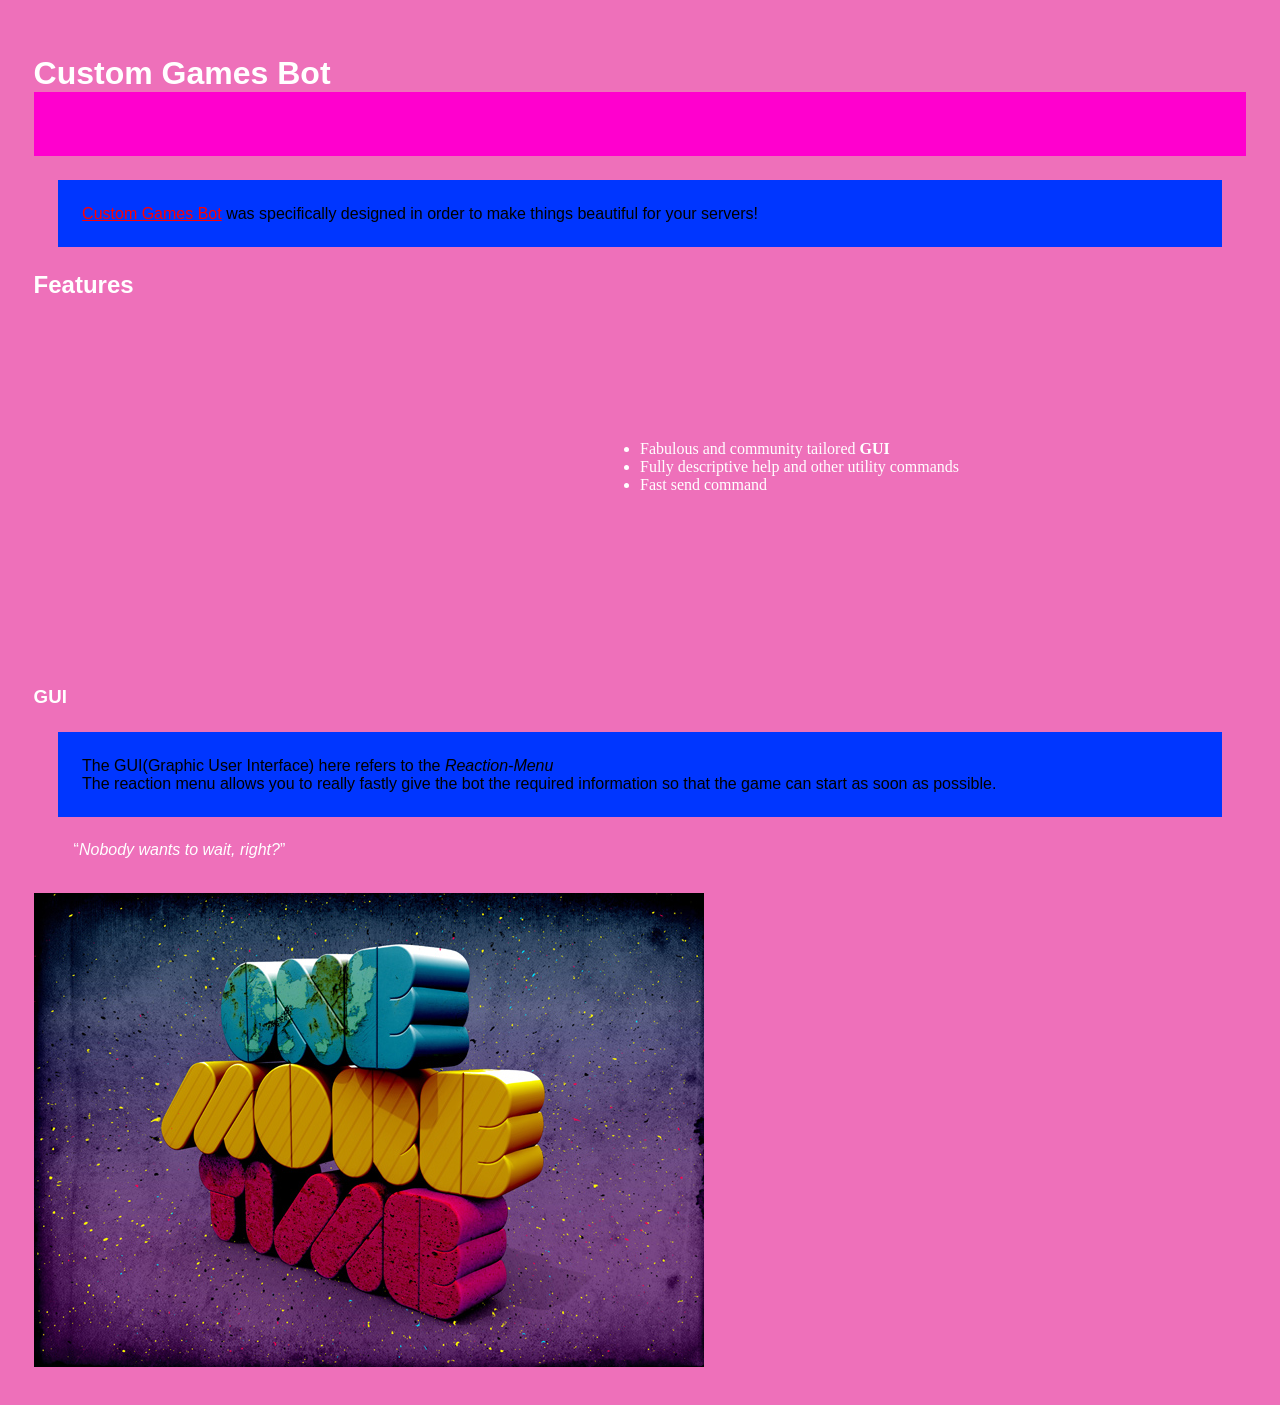
<file: index.html>
<!doctype html>
<html>
    <head>
        <meta charset="utf-8">
        <title>Home-Custom Games Bot</title>
        <link href="index.css" rel="stylesheet" type="text/css">
    </head>
    <body>
        <div class="main">
        <h1>
            Custom Games Bot
        </h1>
        <p>
            <a href="about/index.html">Custom Games Bot</a> was specifically designed in order to make things beautiful for your servers! 
        </p>
        <h2>
            Features
        </h2>
        <ul>
            <li>Fabulous and community tailored <strong>GUI</strong></li>
            <li>Fully descriptive help and other utility commands</li>
            <li>Fast send command</li>
        </ul>
        <br>
        <br>
        <h3>
            GUI
        </h3>
        <p>
            The GUI(Graphic User Interface) here refers to the <em>Reaction-Menu</em><br>
            The reaction menu allows you to really fastly give the bot the required information so that the game can start as soon as possible.
        </p>
            <blockquote>
                <q><i>Nobody wants to wait, right?</i></q>
            </blockquote>
        
        <br>
            <img src="logo.jpg" alt="a logo">
        
        </div>
        
    </body>
</html>
</file>
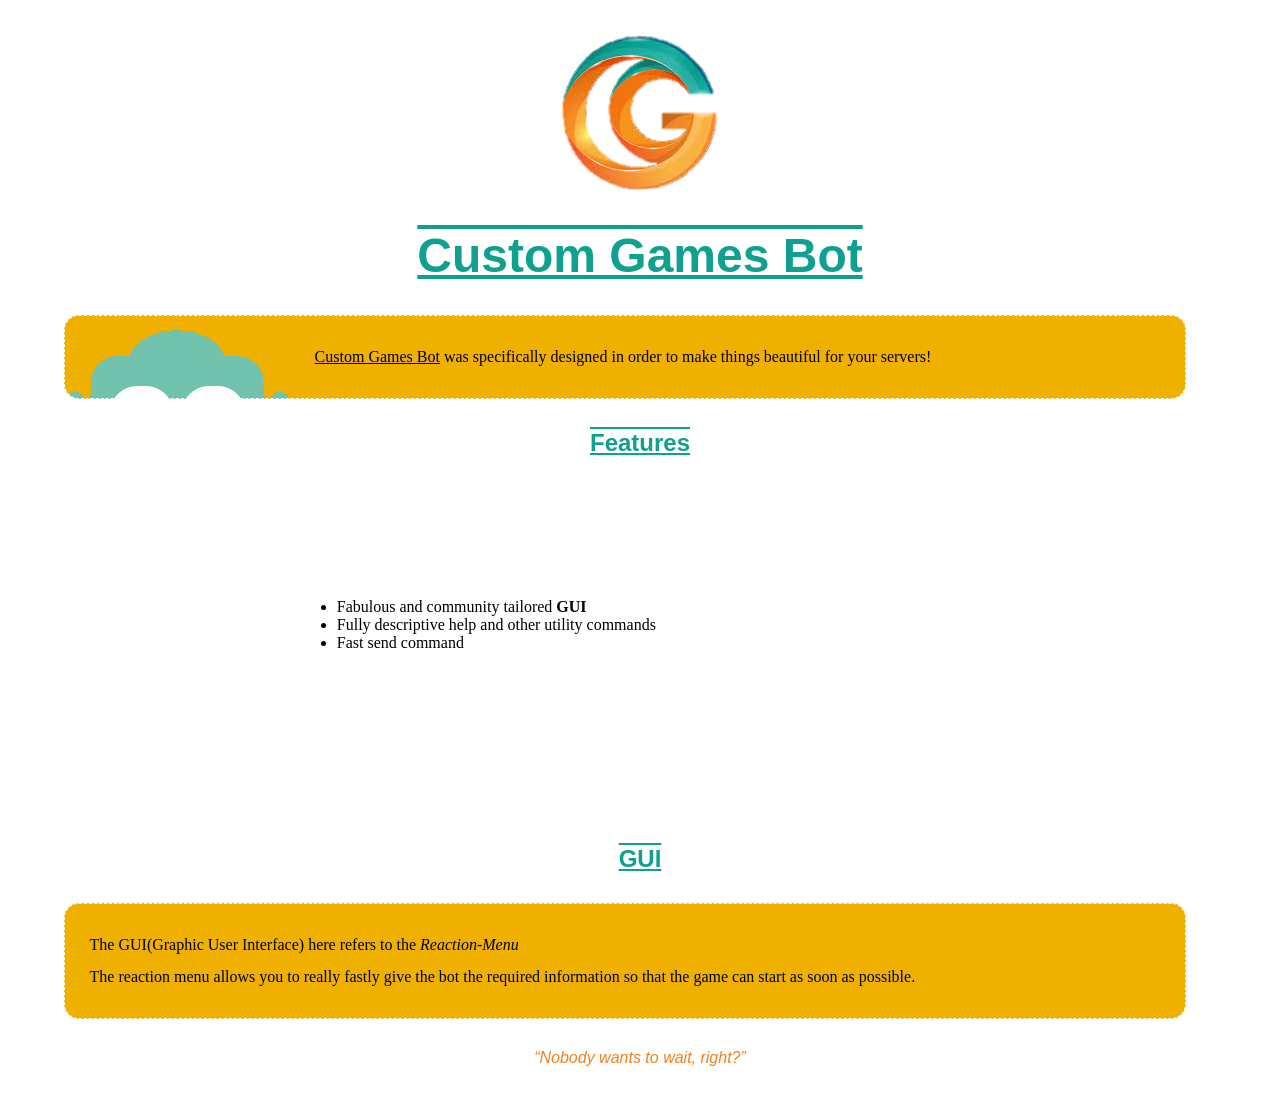
<file: CG-Bot/index.html>
<!doctype html>
<html>
    <head>
        <meta charset="utf-8">
        <title>Home-Custom Games Bot</title>
        <link href="index.css" rel="stylesheet" type="text/css">
    </head>
    <body>
        <div id="logo">
        <img src="images/logo.png" alt="our logo">
        </div>
        <h1>
            Custom Games Bot
        </h1>
        <p class="botintro">
            <a href="about/index.html">Custom Games Bot</a> was specifically designed in order to make things beautiful for your servers! 
        </p>
        <h2>
            Features
        </h2>
        <ul>
            <li>Fabulous and community tailored <strong>GUI</strong></li>
            <li>Fully descriptive help and other utility commands</li>
            <li>Fast send command</li>
        </ul>
        <br>
        <br>
        <h2>
            GUI
        </h2>
        <p class="botintro" id="gui">
            The GUI(Graphic User Interface) here refers to the <em>Reaction-Menu</em><br>
            The reaction menu allows you to really fastly give the bot the required information so that the game can start as soon as possible.
        </p>
            <blockquote>
                <q>Nobody wants to wait, right?</q>
            </blockquote>
    </body>
</html>
</file>
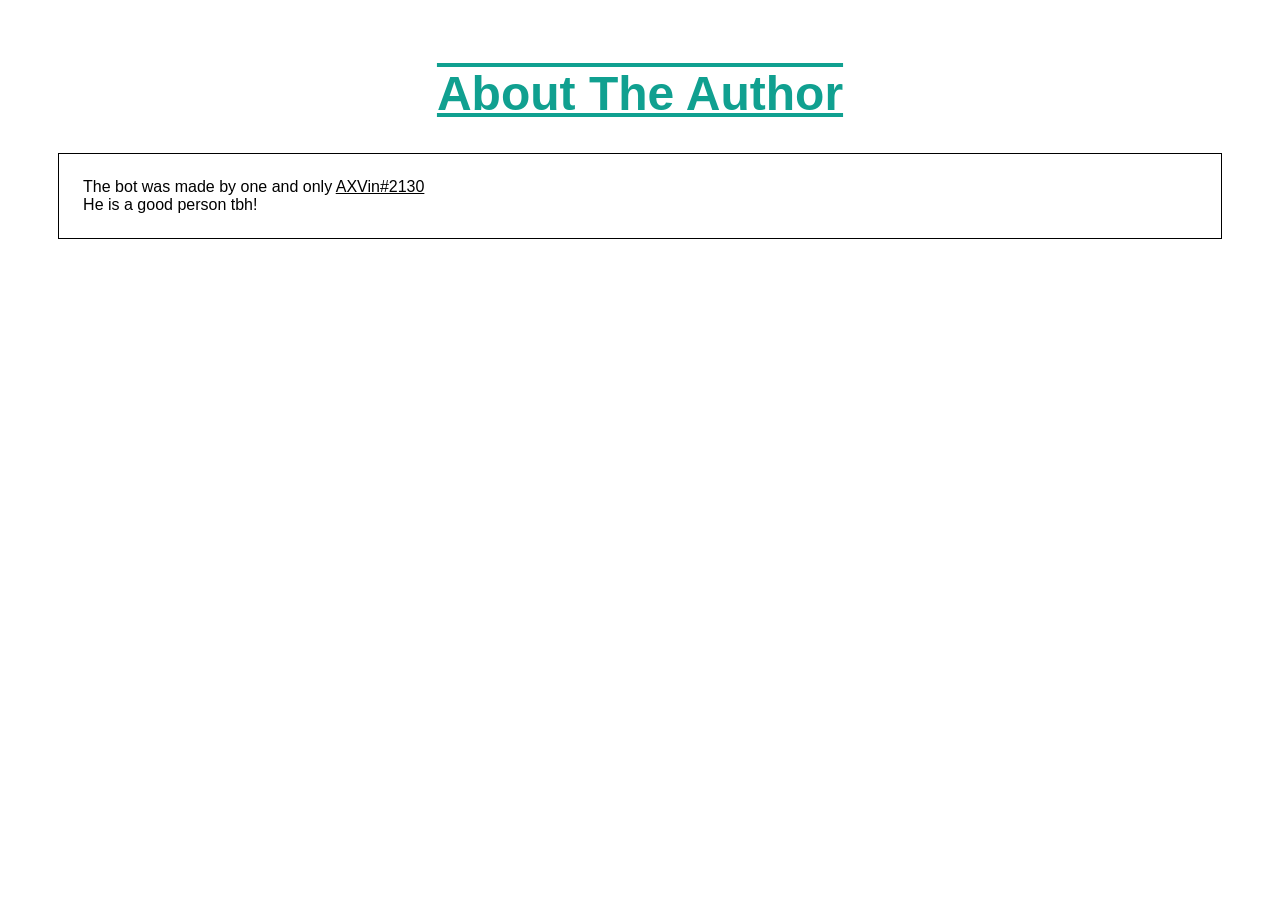
<file: CG-Bot/about/index.html>
<!doctype html>
<html>
<head>
    <meta charset="utf-8">
    <link href="../index.css" rel="stylesheet" type="text/css">
    <title>About Author</title>
</head>
<body>
    <h1>About The Author</h1>
    <p class="center">
        The bot was made by one and only <a href="https://twitter.com/_axvin_">AXVin#2130</a><br>
        He is a good person tbh!
    </p>
</body>
</html>
</file>
<file: index.css>
body {
    background-color:#ee70ba;
    color:#ffffff;
    padding:2%;
    font-family:sans-serif;
}
p {
    background-color: #0036FF;
    color: #000000;
    padding:2%;
    margin:2%;
}
h1 {
    border-bottom:2em solid #FF00CE;
}
ul {
    padding: 10% 10% 10% 50%;
    font-family:serif;
}
a {
    color:#FF0000;
}
.center {
    padding:5% 5% 5% 5%;
}
</file>
<file: CG-Bot/index.css>
body {
    padding     : 2%;
    font-family : sans-serif;
}

p {
    padding    : 2%;
    margin     : 2%;
    border     : thin solid black;
}

h1, h2, h3 {
    color           : #10A090;
    text-decoration : underline overline;
    text-align : center;
}

h1 {
    font-size : 3em;
}
ul {
    padding     : 10% 10% 10% 25%;
    font-family : serif;
}

blockquote {
    color      : #F08020;
    font-style : italic;
    text-align : center;
}

#logo {
    text-align: center;
}

a {
    color: black;
}

.botintro {
    font-family         : serif;
    line-height         : 2em;
    
    border              : 1px white dashed;
    border-radius       : 15px;
    
    padding             : 25px;
    padding-left        : 250px;
    
    margin              : 30px;
    margin-right        : 60px;
    
    background-image    : url(images/bot.png);
    background-repeat   : no-repeat;
    background-position : top left;
    background-color    : #F0B000;
}

#gui {
    background-image : none;
    padding-left: 25px;
}
</file>
